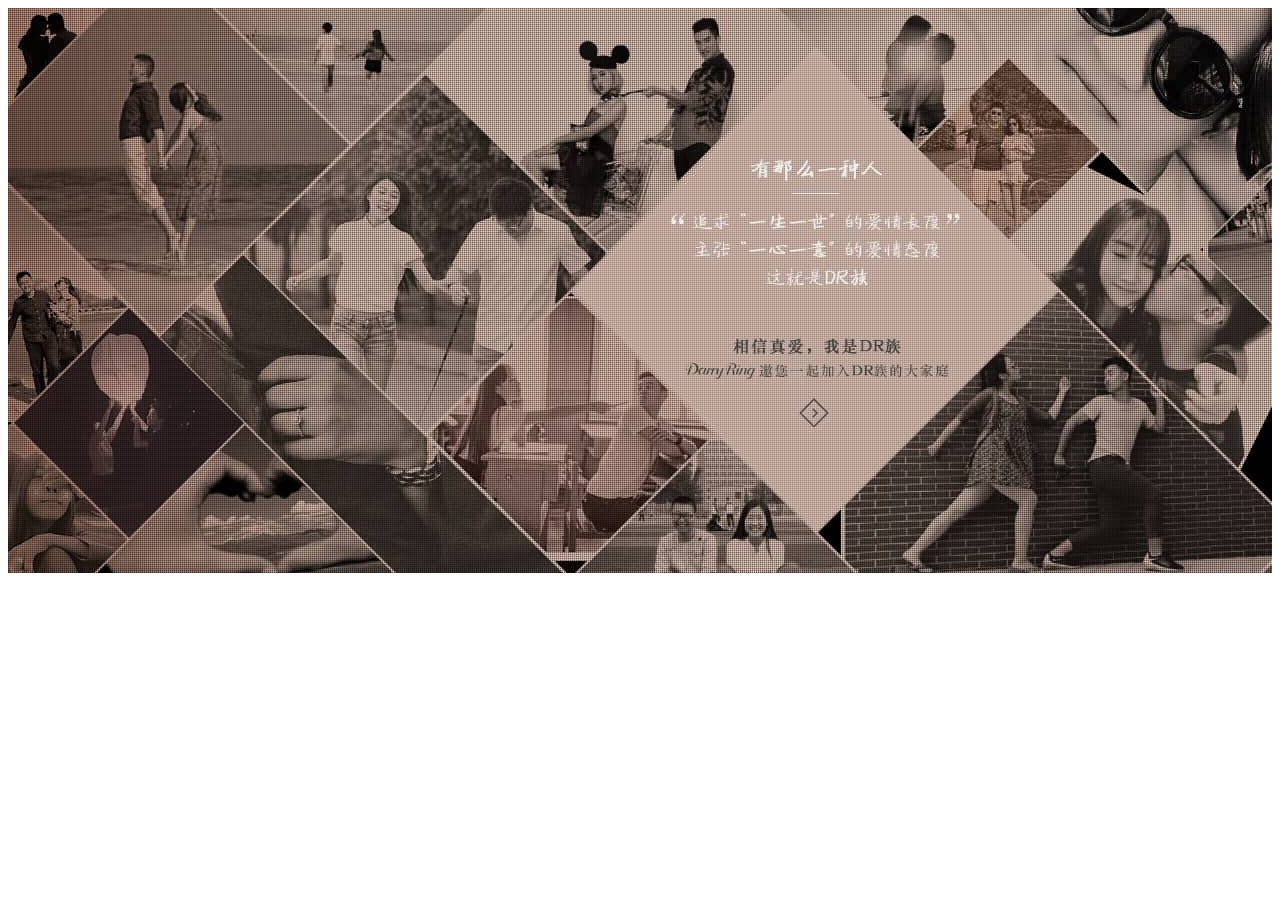
<file: 轮播/index.html>
﻿<!DOCTYPE html>
<html lang="en">
<head>
    <meta charset="UTF-8">
    <title>index</title>
    <link rel="stylesheet" href="css/slide.css">
    <script src="js/jquery.min.js"></script>
    <script src="js/slide.js"></script>
    <style>
    	
    	#hrd{
    		margin: 0 auto;
    	}
        .ck-slide {
           height: 565px;
           position: relative;
        }
        .ck-slide ul.ck-slide-wrapper {
            height:320px;
        }
        img:{
        	width: 1933.33px;
        	position: relative;
			top: 0;
			left: 50%;
			margin-left: -960px;
        }
    </style>
</head>
<body>
	<div id="hrd">
		 <div class="ck-slide">
        <ul class="ck-slide-wrapper">
            <li>
                <a href="http://createthink.net"><img src="images/login.jfif" alt="" style="height: 565px;"></a>
            </li>
            <li style="display:none">
                <a href="http://www.oschina.net"><img src="images/login2.jpg" alt="" style="height: 565px;"></a>
            </li>
            <li style="display:none">
                <a href="javascript:;"><img src="images/login.jfif" alt="" style="height: 565px;"></a>
            </li>
        </ul>
        <a href="javascript:;" class="ctrl-slide ck-prev">上一张</a>
        <a href="javascript:;" class="ctrl-slide ck-next">下一张</a>
        <!--<div class="ck-slidebox">
            <div class="slideWrap">
                <ul class="dot-wrap">
                    <li class="current"><em>1</em></li>
                    <li><em>2</em></li>
                    <li><em>3</em></li>
                </ul>
            </div>
        </div>-->
    </div>
	</div>
   
    <script>
        $('.ck-slide').ckSlide({
            autoPlay:true
            /*dir:"x"*/
        });
    </script>
</body>
</html>
</file>
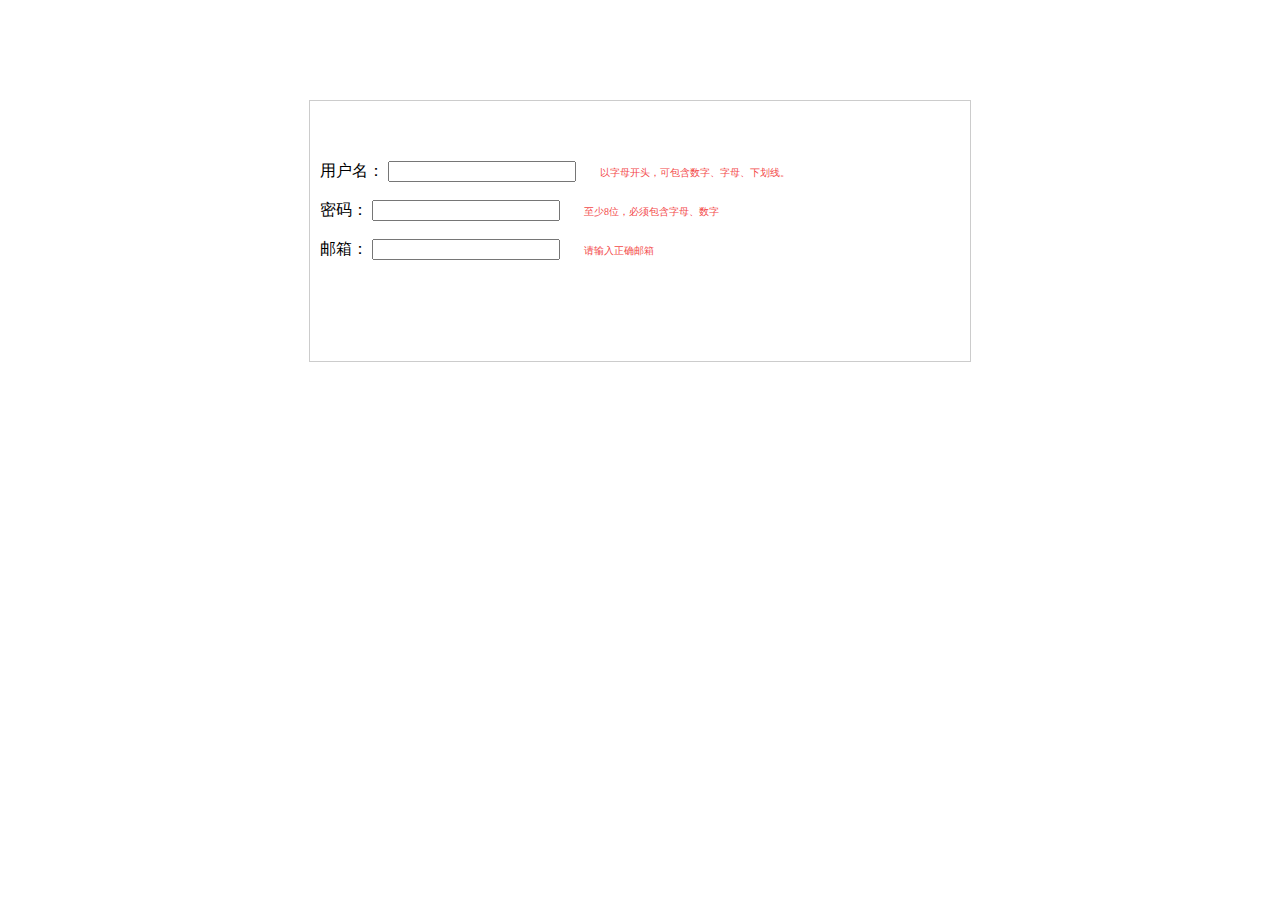
<file: 级联.html>
<!DOCTYPE html>  
    <html lang="en">  
    <head>  
        <meta charset="UTF-8">  
        <title>Document</title>  
        <link href="http://libs.baidu.com/bootstrap/3.0.3/css/bootstrap.min.css" rel="stylesheet">  
        <style type="text/css">  
        body{  
            margin: 0;  
            padding: 0;  
        }  
        div.main{  
            margin: 100px auto;  
            width: 50%;  
            height: 200px;  
            border: 1px solid #CCC;  
            padding: 30px 10px;  
        }  
        span{  
            color: #F34949;  
            font-size: 10px;  
            /*display: none;*/  
            margin-left:20px;  
        }  
        form{  
            width: 100%;  
            height: 100px;  
            margin: 0px auto;  
            padding: 30px 0px;  
        }  
        input{  
            width: 180px;  
        }
        .alr{  
            text-align: right;  
        }  
        </style>  
        <script type="text/javascript">  
        function isUser(){  
            var oVal1 = document.getElementById('user');  
            var oSpan1 = document.getElementById('userInfo');  
      
            var reg1=/^[a-zA-Z]\w*$/i;  
            if(oVal1.value && !reg1.test(oVal1.value)){  
                oSpan1.style.display = "inline-block";  
            }else{  
                oSpan1.style.display = "none";  
            }  
        }  
      
        function isPassword(){  
            var oVal2 = document.getElementById('pass');  
            var oSpan2 = document.getElementById('passInfo');  
      
            var reg2 = /^([a-zA-z]+[0-9]+)|([0-9]+[a-zA-Z]+)$/i;  
      
            if(oVal2.value.length >= 8 && reg2.test(oVal2.value)){  
                oSpan2.style.display = "none";  
            }else{  
                oSpan2.style.display = "inline-block";  
            }  
        }  
      
        function isMail(){  
            var oVal3 = document.getElementById('mail');  
            var oSpan3 = document.getElementById('mailInfo');  
      
            var reg3 = /^([a-zA-Z0-9_-])+\@([a-zA-Z0-9_-])+.([a-zA-Z])+$/;  
            if(oVal3.value && reg3.test(oVal3.value)){  
                oSpan3.style.display = "none";  
            }else{  
                oSpan3.style.display = "inline-block";  
            }  
        }  
        </script>  
    </head>  
    <body>  
    <div class="main">  
        <form>  
            <label class="">用户名：</label>  
            <input class="" type="text" id="user" onblur="isUser()" />  
            <span class="" id="userInfo">以字母开头，可包含数字、字母、下划线。</span><br><br>  
            <label class="">密码：</label>  
            <input class="" type="password" id="pass" onblur="isPassword()" />  
            <span class="" id="passInfo">至少8位，必须包含字母、数字</span><br><br>  
            <label class="">邮箱：</label>  
            <input class="" type="text" id="mail" onblur="isMail()" />  
            <span class="" id="mailInfo">请输入正确邮箱</span>  
        </form>  
    </div>  
    </body>  
    </html>
</file>
<file: 轮播/css/slide.css>
.ck-slide ul {
    margin:0;
    padding:0;
    list-style-type:none;
}
.ck-slide {
    overflow:hidden;
    position:relative;
}
.ck-slide ul.ck-slide-wrapper {
    top:0;
    left:0;
    z-index:1;
    margin:0;
    padding:0;
    position:absolute;
}
.ck-slide ul.ck-slide-wrapper li {
    position:absolute;
}
.ck-slide .ck-ctrl {
    
}
.ck-slide .ck-prev,
.ck-slide .ck-next {
    top:50%;
    z-index:2;
    height:70px;
    opacity:.15;
    background:red;
    margin-top:-35px;
    position:absolute;
    border-radius:3px;
    text-indent:-9999px;
    background-repeat:no-repeat;
    transition:opacity .2s linear 0s;
}
.ck-slide .ck-prev {
    left:5px;
    background:url(../images/arrow-left.png) #000 no-repeat center center;
}
.ck-slide .ck-next {
    right:5px;
    background:url(../images/arrow-right.png) #000 no-repeat center center;
}
.ck-slidebox {
    left:50%;
    z-index:30;
    position:absolute;
    bottom:12px;
}
.ck-slidebox ul {
    height:20px;
    padding:0 4px;
    background:rgba(0,0,0,0.5);
    border-radius:8px;
}
.ck-slidebox ul li {
    float:left;
    height:12px;
    margin:4px 4px;
}
.ck-slidebox ul li em {
    width:12px;
    height:12px;
    cursor:pointer;
    background:#fff;
    border-radius:100%;
    text-indent:-9999px;
    display:block;
}
.ck-slidebox ul li.current em {
    background:#FE6500;
}
.ck-slidebox ul li em:hover {
    background:#FE6500;
}
.ck-slidebox .dot-wrap {
    
}
.ck-slidebox .slideWrap{
}
</file>
